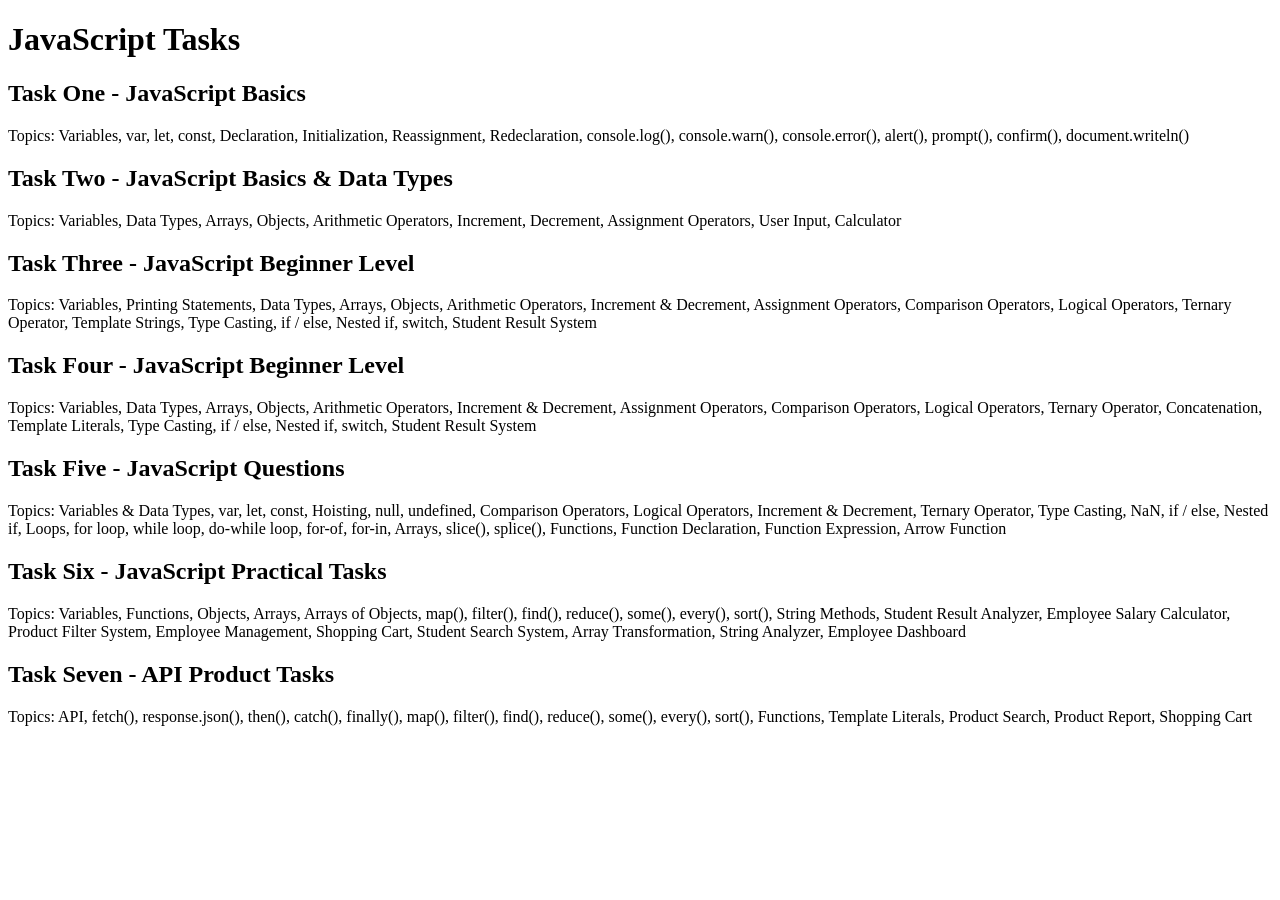
<file: index.html>
<!DOCTYPE html>
<html lang="en">

<head>
    <meta charset="UTF-8">
    <meta name="viewport" content="width=device-width, initial-scale=1.0">
    <title>JavaScript Tasks</title>
</head>

<body>

    <h1>JavaScript Tasks</h1>

    <h2>Task One - JavaScript Basics</h2>

    <p>
        Topics:
        Variables,
        var,
        let,
        const,
        Declaration,
        Initialization,
        Reassignment,
        Redeclaration,
        console.log(),
        console.warn(),
        console.error(),
        alert(),
        prompt(),
        confirm(),
        document.writeln()
    </p>


    <h2>Task Two - JavaScript Basics & Data Types</h2>

    <p>
        Topics:
        Variables,
        Data Types,
        Arrays,
        Objects,
        Arithmetic Operators,
        Increment,
        Decrement,
        Assignment Operators,
        User Input,
        Calculator
    </p>


    <h2>Task Three - JavaScript Beginner Level</h2>

    <p>
        Topics:
        Variables,
        Printing Statements,
        Data Types,
        Arrays,
        Objects,
        Arithmetic Operators,
        Increment & Decrement,
        Assignment Operators,
        Comparison Operators,
        Logical Operators,
        Ternary Operator,
        Template Strings,
        Type Casting,
        if / else,
        Nested if,
        switch,
        Student Result System
    </p>


    <h2>Task Four - JavaScript Beginner Level</h2>

    <p>
        Topics:
        Variables,
        Data Types,
        Arrays,
        Objects,
        Arithmetic Operators,
        Increment & Decrement,
        Assignment Operators,
        Comparison Operators,
        Logical Operators,
        Ternary Operator,
        Concatenation,
        Template Literals,
        Type Casting,
        if / else,
        Nested if,
        switch,
        Student Result System
    </p>


    <h2>Task Five - JavaScript Questions</h2>

    <p>
        Topics:
        Variables & Data Types,
        var,
        let,
        const,
        Hoisting,
        null,
        undefined,
        Comparison Operators,
        Logical Operators,
        Increment & Decrement,
        Ternary Operator,
        Type Casting,
        NaN,
        if / else,
        Nested if,
        Loops,
        for loop,
        while loop,
        do-while loop,
        for-of,
        for-in,
        Arrays,
        slice(),
        splice(),
        Functions,
        Function Declaration,
        Function Expression,
        Arrow Function
    </p>


    <h2>Task Six - JavaScript Practical Tasks</h2>

    <p>
        Topics:
        Variables,
        Functions,
        Objects,
        Arrays,
        Arrays of Objects,
        map(),
        filter(),
        find(),
        reduce(),
        some(),
        every(),
        sort(),
        String Methods,
        Student Result Analyzer,
        Employee Salary Calculator,
        Product Filter System,
        Employee Management,
        Shopping Cart,
        Student Search System,
        Array Transformation,
        String Analyzer,
        Employee Dashboard
    </p>

    <h2>Task Seven - API Product Tasks</h2> 
    <p> 
         Topics: API,
         fetch(),
         response.json(), 
         then(), 
         catch(),
         finally(),
         map(), 
         filter(), 
         find(), 
         reduce(), 
         some(),
         every(),
         sort(), 
         Functions,
         Template Literals,
         Product Search,
         Product Report,
         Shopping Cart </p>

    <!--Existing Javascript page content
    <script src="js/script.js"></script>
     <script src="js/scripttwo.js"></script>      
     <script src="js/scriptthree.js"></script> 
      <script src="js/scriptfour.js"></script> 
      <script src="js/scriptfive.js"></script>
      <script src="js/scriptsix.js"></script>
    -->
    <script src="scriptseven.js"></script>


</body>

</html>
</file>
